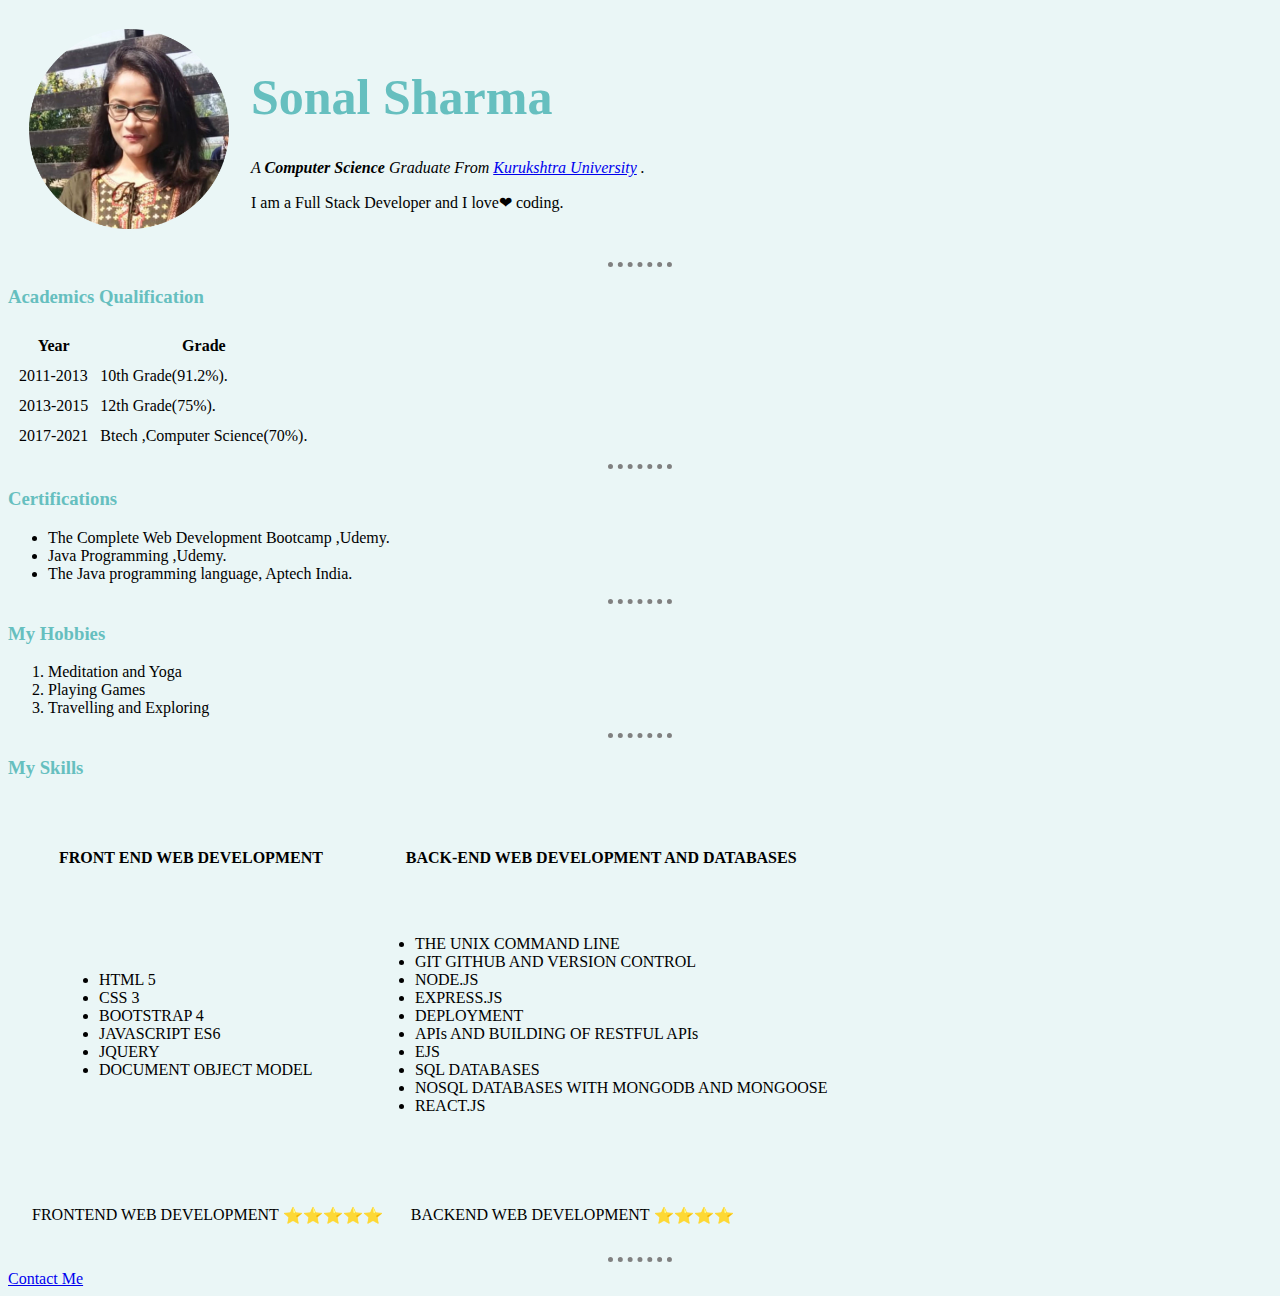
<file: index.html>
<!DOCTYPE html>
<html>

<head>
  <meta charset="utf-8">
  <title> Sonal Personal Site </title>
  <link rel="stylesheet" href="styles.css">
</head>

<body style="background-color:#EAF6F6";>
  <table cellspacing ="20">
    <tr>
      <td>

       <img src="sonal.png" alt style="width: 200px ">
      </td>
      <td>
        <h1>Sonal Sharma</h1>
        <p>
          <em> A <STRONG> Computer Science </STRONG> Graduate From <a href="https://www.kuk.ac.in/">Kurukshtra University</a> .</em>
        </p>
        <p>
          I am a Full Stack Developer and I love❤ coding.
        </p>
      </td>
    </tr>
  </table>
 <hr>

  <h3>Academics Qualification
  </h3>
  <table cellspacing="10">
    <tr>
      <th>
        Year
      </th>
      <th>
Grade
</th>
    </tr>

    <tr>
<td>
  2011-2013
</td>
<td>

  10th Grade(91.2%).
</td>
    </tr>
    <tr>
      <td>

        2013-2015
      </td>
      <td>

          12th Grade(75%).
      </td>

    </tr>
    <tr>
      <td>

        2017-2021
      </td>
      <td>

        Btech ,Computer Science(70%).
      </td>
    </tr>
  </table>
  <hr>
<h3>Certifications</h3>
<ul>
  <li>

    The Complete Web Development Bootcamp ,Udemy.
    </li>
    <li>

      Java Programming ,Udemy.
      </li>
      <li>
The Java programming language, Aptech India.

        </li>
  </ul>
  <hr>
     <h3>My Hobbies</h3>
  
  <ol>
    <li>Meditation and Yoga</li>
    <li>Playing Games</li>
    <li>Travelling and Exploring</li>
  </ol>

    <hr>
    <h3>My Skills</h3>
    <table cellspacing ="50">
      
        <tr>

          <th><strong> FRONT END WEB DEVELOPMENT </strong>

          </th>
          <th>
            <strong>BACK-END WEB DEVELOPMENT AND DATABASES</strong>
          </th>

        </tr>
      
        <tr>
          <td>
            <ul>
              <li> HTML 5  </li>


              <li>CSS 3</li>
              <li>BOOTSTRAP 4</li>
              <li>JAVASCRIPT ES6  </li>
              <li>JQUERY </li>
              <li>DOCUMENT OBJECT MODEL</li>
            </ul>
          </td>

          <td>
            <ul>
              <li>THE UNIX COMMAND LINE </li>

              <li>GIT GITHUB AND VERSION CONTROL</li>

              <li>NODE.JS</li>
              <li>EXPRESS.JS</li>
              <li>DEPLOYMENT </li>
              <li>APIs AND BUILDING OF RESTFUL APIs</li>
              <li>EJS </li>

              <li>SQL DATABASES </li>
              <li>NOSQL DATABASES WITH MONGODB AND MONGOOSE </li>
              <li>REACT.JS</li>
            </ul>
          </td>
      </tr>
    </table>
  
    <table cellspacing="20">
      <tr>
        <td>
          <table>
            <tr>
              <td>
                FRONTEND WEB DEVELOPMENT
              </td>
              <td>
                    ⭐⭐⭐⭐⭐
              </td>
            </tr>
          </table>
       
        <td>
           <table>
                <tr>
                  <td>
                    BACKEND WEB DEVELOPMENT
                  </td>
                  <td>
                        ⭐⭐⭐⭐
                  </td>
      </tr>
    </table>
  </table>
     <hr>


  <a href="ContactMe.Html">Contact Me</a>
</body>

</html>
</file>
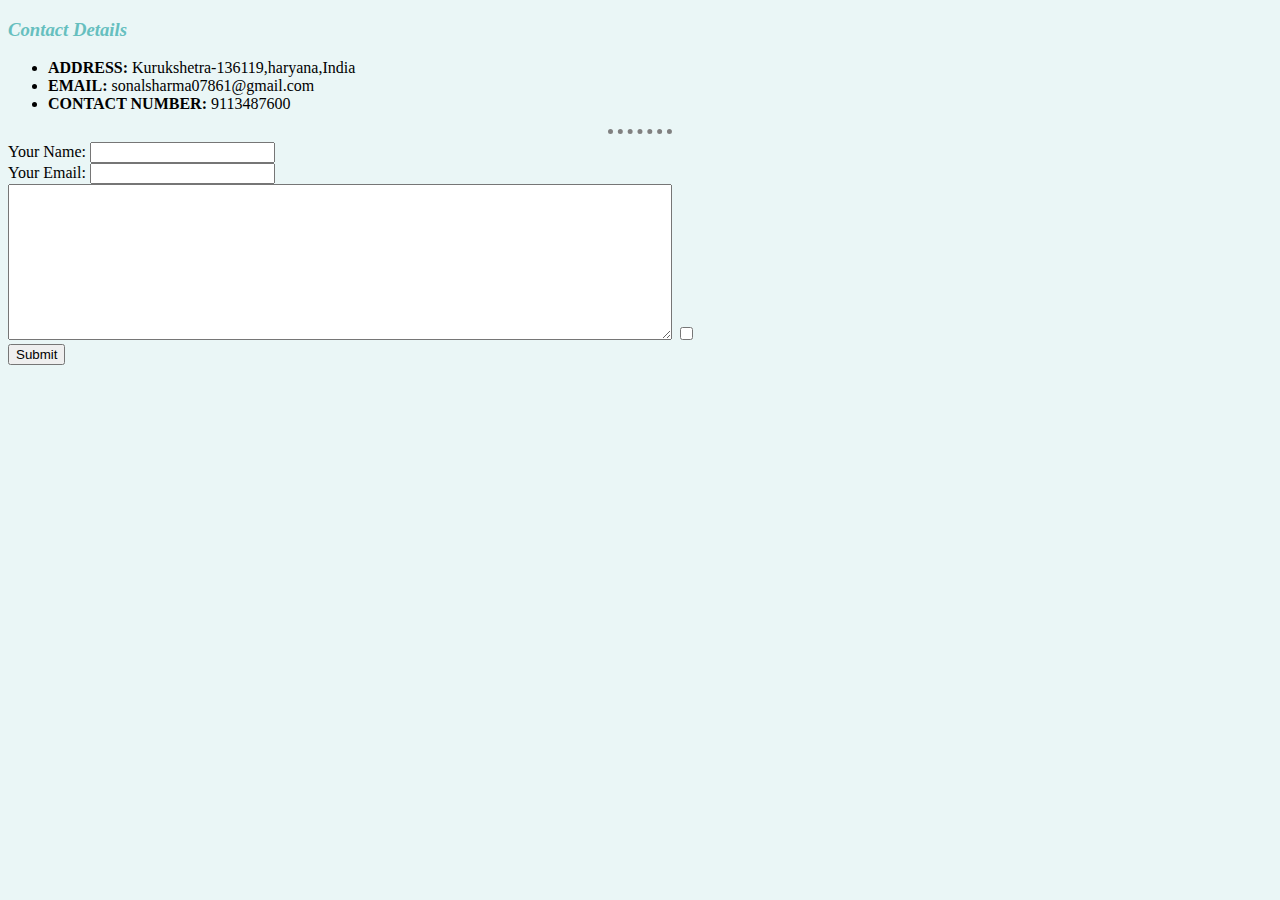
<file: ContactMe.Html>
<!DOCTYPE html>
  <head>
    <meta charset="utf-8">
    <title>Contact Me</title>
    <link rel="stylesheet" href="styles.css">
  </head>
  <body style="background-color:#EAF6F6;">
    <h3><em>Contact Details</em></h3>
    <ul>
      <li><Strong>ADDRESS:</strong> Kurukshetra-136119,haryana,India</li>
      <li><strong>EMAIL:</strong> sonalsharma07861@gmail.com</li>
      <li><strong>CONTACT NUMBER:</strong> 9113487600</li>
    </ul>
    <hr >
    <form action="mailto:sonalsharma07861@gmail.com" method="post"enctype="text/plane">
      <label>Your Name:</label>
      <input type="text" name="Your name" value=""><br>
      <label>Your Email:</label>
      <input type="email" name="Your Email" value=""><br>
      <label for="Your Message"></label>
      <textarea name="Your Message" rows="10" cols="80"></textarea>
      <input type="checkbox" name="" value=""><br >
      <input type="submit" name=""  >
    </form>
  </body>
</html>
</file>
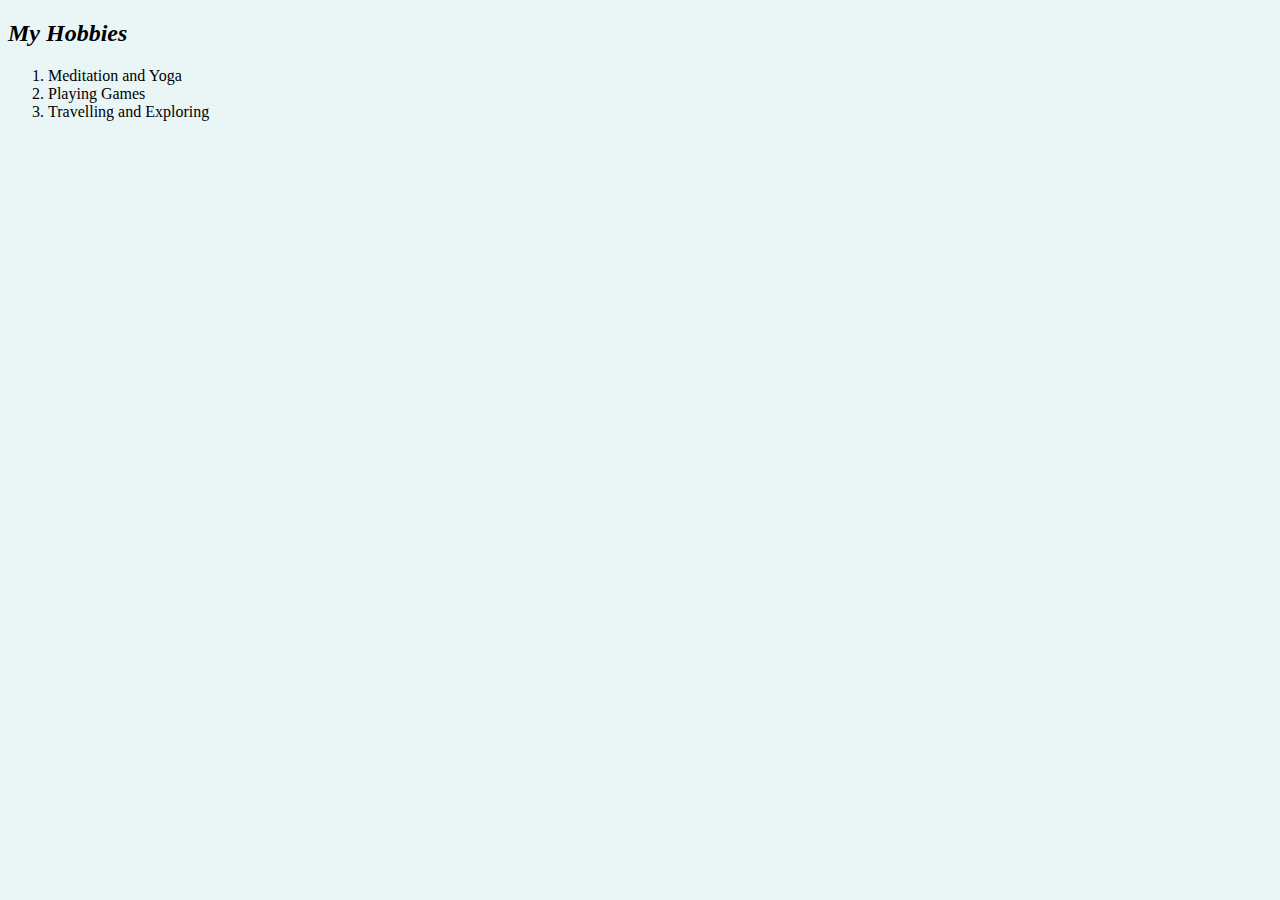
<file: Hobbies.html>
<!DOCTYPE html>
<html>
  <head>
    <meta charset="utf-8">
    <title>My Hobbies</title>
  </head>
  <body style="background-color:#EAF6F6;">
    <h2><em>My Hobbies</em></h2>
  </ul>
  <ol>
    <li>Meditation and Yoga</li>
    <li>Playing Games</li>
    <li>Travelling and Exploring</li>
  </ol>

  </body>
</html>
</file>
<file: styles.css>
body{
  background-color:#EAF6F6;
}

hr{
border-style: dotted none none;
border-color:gray ;
border-width: 5px;
width: 5%;
}
h1{
color: #66bFBF;font-size: 50px;
}
h3{
  color: #66BFBF;
}
</file>
